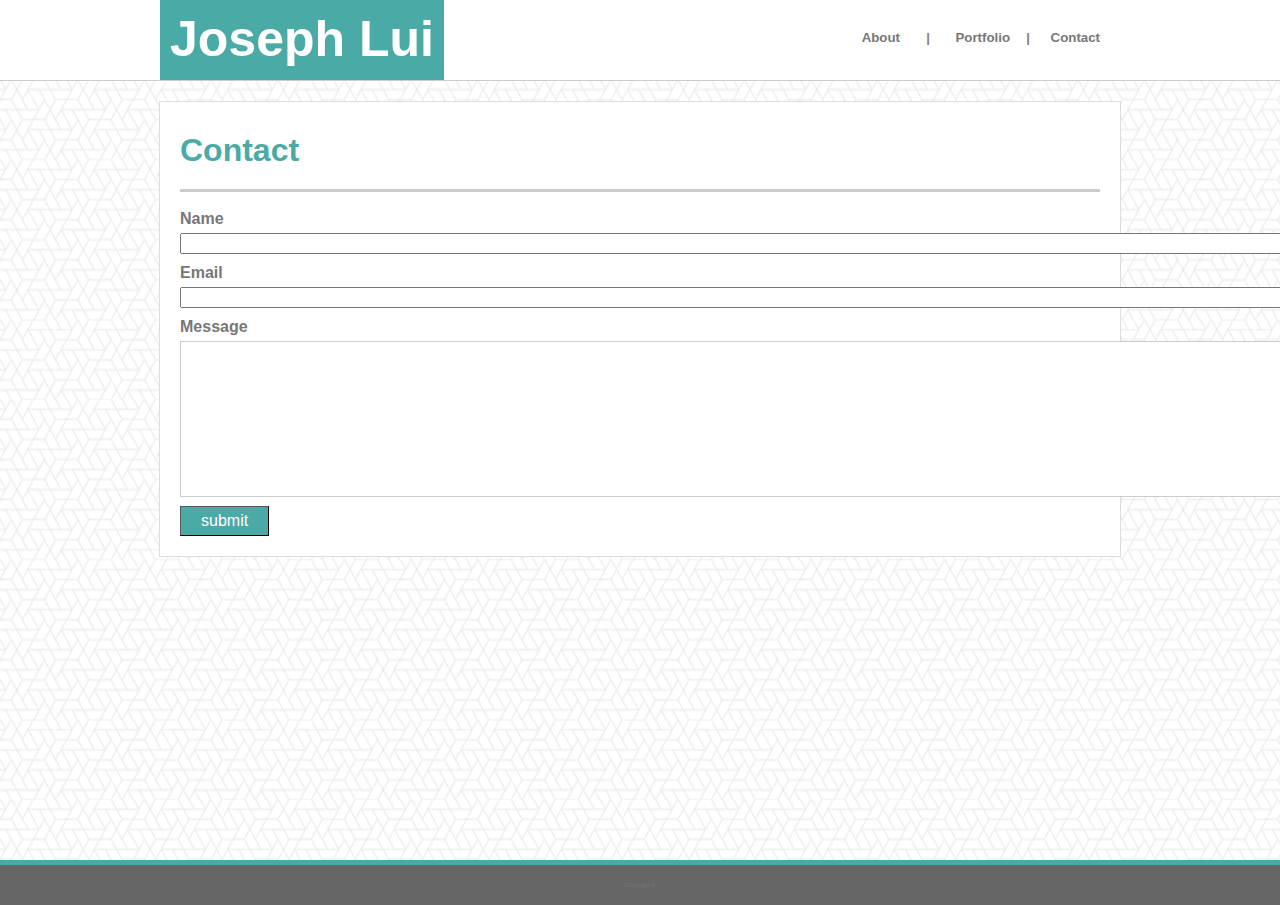
<file: contact.html>
<!Doctype html>
<html lang="en">
    <head><title>Contact</title>
        <link rel="stylesheet" type="text/css" href="./assets/css/style.css">
    </head>
    <body>
        <div id="content">
        <div id="header">
            <section id="name">
                <h4>Joseph Lui</h4>
            </section>
            <section id="about">
                <h5><a href="./index.html">About</a></h5>
            </section>
            <section id="sep1" >
               <h5> |</h5>
                </section>
            <section id="portfolio">
                <h5>  <a href="./portfoliov2.html">Portfolio </a></h5>
            </section>
            <section id="sep2" >
                <h5>  | </h5>
            </section>
            <section id="contact">
                <h5><a href="./contact.html">Contact</a></h5>
            </section>
        </div>

        <div id="container">

            <h1> Contact</h1>
            <hr>
        <form action="#" id="formSubmit">
           
                <section id="container_name" class="formfields"><h4>Name</h4>
               
                <input type="text" name="name_text" value="" size="152">
                 </section>

                <section id="container_email" class="formfields"><h4>Email</h4>
                <input type="text" name="email_text" value="" size="152">
                </section>
                
                <section id="container_message" class="formfields"><h4>Message</h4>
                <textarea rows="10" cols="150" id="message_text">  
                
                    </textarea>
                </section>
             <input type="submit" value="submit" id="submitButton" />
        </form>
                        
           
        </div>
        </div>

        <div class="footer">Copyright &reg;</div>

    </body>
</html>
</file>
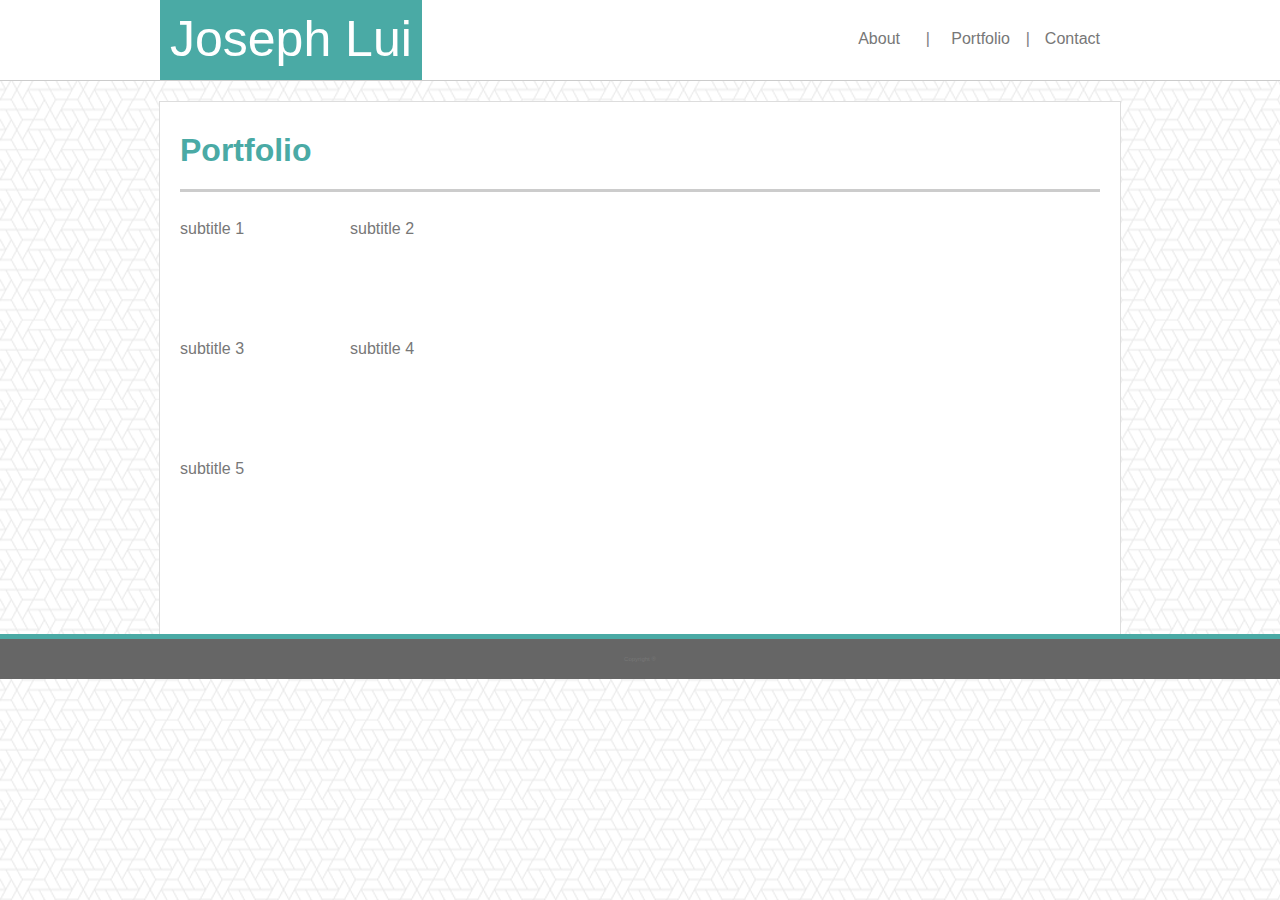
<file: portfoliov2.html>
<!Doctype html>
<html>
    <head><title>tmp</title>
        <link rel="stylesheet" type="text/css" href="./assets/css/style.css">
    </head>
    <body>
        <div id="header">
            <section id="name">
                Joseph Lui
            </section>
            <section id="about">
                <a href="./index.html">About</a>
            </section>
            <section id="sep1" >
                |
                </section>
            <section id="portfolio">
                    <a href="./portfoliov2.html">Portfolio </a>
            </section>
            <section id="sep2" >
                |
            </section>
            <section id="contact">
                <a href="./contact.html">Contact</a>
            </section>
        </div>

       
        <div id="container">

                <h1> Portfolio </h1>
                <hr>
                <div id="portfolioContainer">

                <div id="portfolio_row1">
                    <div id="portfolio_img1_container" class="portfolio_img">
                        <div id="subtitle">subtitle 1</div>
                    </div>

                     <div id="portfolio_img2_container" class="portfolio_img">
                        <div id="subtitle">subtitle 2</div>
                    </div>
                </div>

                <div id="portfolio_row2">
                        <div id="portfolio_img3_container" class="portfolio_img">
                            <div id="subtitle">subtitle 3</div>
                        </div>
        
                        <div id="portfolio_img4_container" class="portfolio_img">
                                <div id="subtitle">subtitle 4</div>
                            </div>
        
                 </div>

                 <div id="portfolio_row3">
                        <div id="portfolio_img5_container" class="portfolio_img">
                            <div id="subtitle">subtitle 5</div>
                        </div>
        
                       
                    </div>
               </div>


        </div>



        <div id="separator"></div>
        <footer class="footer">Copyright &reg;</footer>

    </body>
</html>
</file>
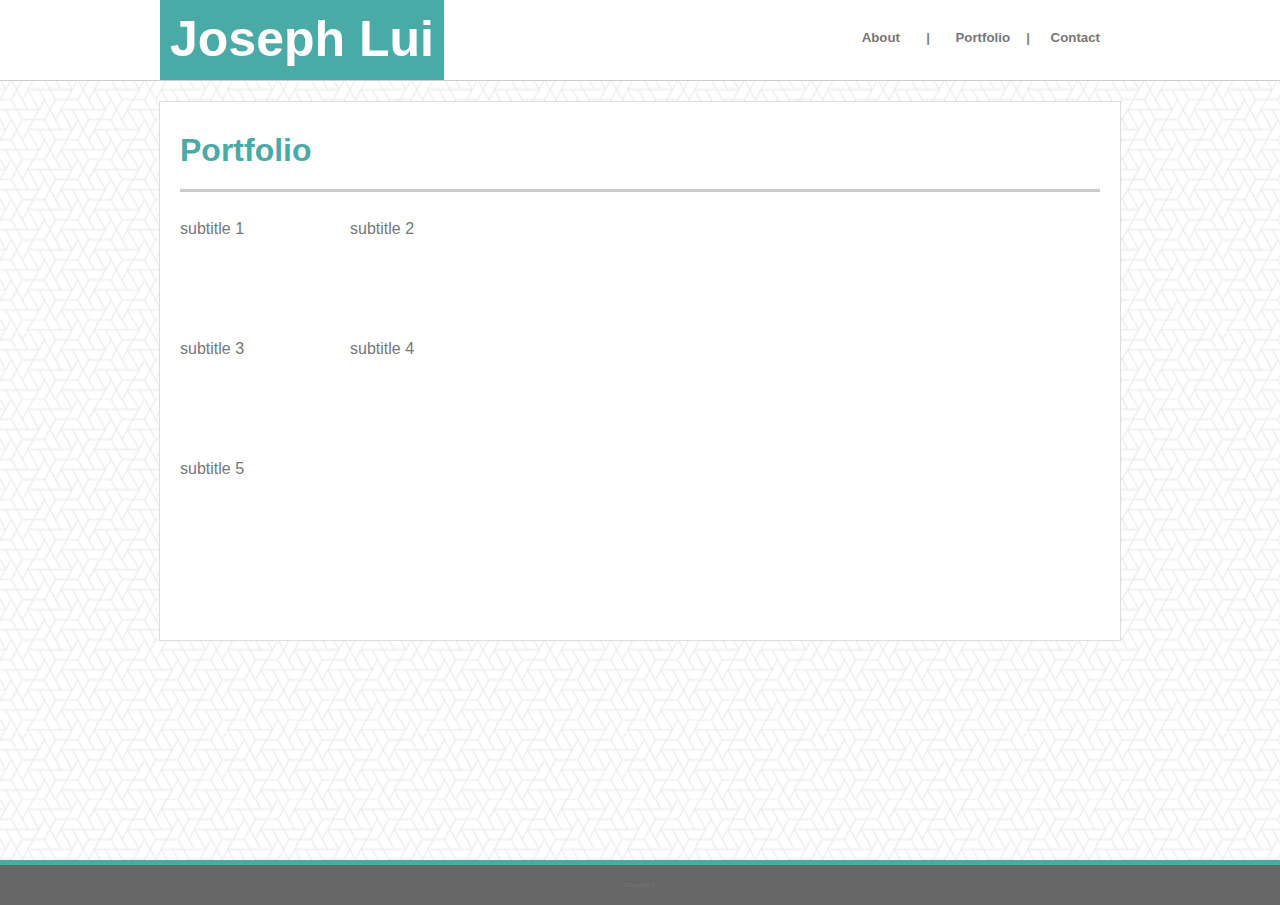
<file: portfoliov3.html>
<!Doctype html>
<html lang="en">
    <head><title>Portfolio</title>
        <link rel="stylesheet" type="text/css" href="./assets/css/style.css">
    </head>
    <body>
        <div id="content">
        <div id="header">
            <section id="name">
                <h4>Joseph Lui</h4>
            </section>
            <section id="about">
                <h5><a href="./index.html">About</a></h5>
            </section>
            <section id="sep1" >
               <h5> |</h5>
                </section>
            <section id="portfolio">
                <h5>  <a href="./portfoliov3.html">Portfolio </a></h5>
            </section>
            <section id="sep2" >
                <h5>  | </h5>
            </section>
            <section id="contact">
                <h5><a href="./contact.html">Contact</a></h5>
            </section>
        </div>

       
        <div id="container">

                <h1> Portfolio </h1>
                <hr>
                <div id="portfolioContainer">

                <div id="portfolio_row1">
                    <div id="portfolio_img1_container" class="portfolio_img">
                        <div id="subtitle1">subtitle 1</div>
                    </div>

                     <div id="portfolio_img2_container" class="portfolio_img">
                        <div id="subtitle2">subtitle 2</div>
                    </div>
                </div>

                <div id="portfolio_row2">
                        <div id="portfolio_img3_container" class="portfolio_img">
                            <div id="subtitle3">subtitle 3</div>
                        </div>
        
                        <div id="portfolio_img4_container" class="portfolio_img">
                                <div id="subtitle4">subtitle 4</div>
                            </div>
        
                 </div>

                 <div id="portfolio_row3">
                        <div id="portfolio_img5_container" class="portfolio_img">
                            <div id="subtitle5">subtitle 5</div>
                        </div>
        
                       
                    </div>
               </div>


        </div>
        </div>

        <div class="footer">Copyright &reg;</div>

    </body>
</html>
</file>
<file: assets/css/style.css>
body{
    
    background-image: url('../images/background.png');
    padding: 0;
    border-width: 0px;
    font-family: 'Arial', 'Helvetica Neue', 'Helvetica', 'sans-serif';
    margin-left:auto;
    margin-right:auto;
    margin-top: 0;
    margin-bottom: 0;
    color: #777777;
    height: 100%;
  
    
}

#content{
    height: 100%;
}

html {
    margin: 0;
    padding:0;
    height: 100%;

}

#header {
    height : 80px;
    background:#ffffff;
    position: relative;
    font-family: 'font-family: 'Georgia', Times, Times New Roman, serif';   
    margin-bottom: 0px;
    padding-bottom: 0px;
    border-bottom-color: #cccccc;
    border-bottom-style: solid;
    border-width: 1px;

}

#name {
    position: absolute;
    left: 160px;
    top: 0px;
    color: #ffffff;
    background-color: #4aaaa5;
    padding:10px;
    height: 60px;
    font-size: 50px;
    margin: 0px;
}

h4, h5 {
   margin: 0px;
   padding: 0px;
}

#about{
    color: grey;
    position: absolute;
    top: 30px;
    right: 380px;
}

#sep1{
    color: grey;
    position: absolute;
    top: 30px;
    right: 350px;
}


#portfolio{
    color: grey;
    position: absolute;
    top: 30px;
    right: 270px;

}

#sep2{
    color: grey;
    position: absolute;
    top: 30px;
    right: 250px;
}

#contact{
    color: grey;
    position: absolute;
    top: 30px;
    right: 180px;
}

#container {
    width: 960px;
    background-color: white;
    margin-left: auto;
    margin-right: auto;
    margin-top: 20px;
    border-color: #dddddd;
    border-style: solid;
    border-width: 1px;
    height: auto;
    padding-bottom: 20px;
    
}

hr {
    margin-left: 20px;
    margin-right: 20px;
    height: 3px;
    background-color: #cccccc;
    border: 0;

}

h1 {
    margin-left: 20px;
    margin-right: 20px;
    margin-bottom: 20px;
    margin-top: 10px;
    padding-top: 20px;
}

#myphoto{
    width: 200px;
    height: 150px;
    margin-left: 20px;
    margin-top: 10px;
    float: left;
}

#content1{
    padding-left: 20px;
    padding-top: 10px;
    padding-right: 20px;
    overflow: auto;
    height: 130px;
}

#content2{
    clear: both;
    padding-top: 20px;
    margin-left: 20px;
}

#content3{
    margin-left: 20px; 
}

.footer{
    margin-bottom: 0;
    text-align: center;
    background: #666666;    
    font-size: 0.1em;
    margin-top: -40px;
    line-height: 40px;
    border-top-style: solid;
    border-top-width: 5px;
    border-top-color: #4aaaa5;
    clear: both;
   
}

#separator{
    margin-top:30px;
    height:3px;
    background-color:#4aaaa5;
    
}

p {
    line-height: 30px; 
    padding: 0px;
    margin: 0px;
}

a{
    text-decoration: none;
    color: #777777;
}

a:hover {
    font-style: italic;
}

h1{
    color: #4aaaa5;
} 


.formfields{
    padding-top: 10px;
}

input, textarea{
    margin-top: 5px;
}

#formSubmit{
    padding-left:20px;
    color: #777777;
}

#message_text {
    border:1px solid #cccccc;
}

#submitButton{

    border-width: 1px;
    color:  white;
    background-color: #4aaaa5;
    padding-top: 0px;
    padding-bottom: 0px;
    padding-left: 20px;
    padding-right: 20px;
    font-size: medium;
    height: 30px;

}

 #portfolioContainer{

    padding-bottom: 0px;
    padding-left: 20px;
    padding-top: 20px;
    
} 

#portfolio_subtitle{
    color:  white;
    background-color: #4aaaa5;
    padding: 5px;
}


.portfolio_img {
    position: relative;
    width: 150px;
    height: 100px;
    float: left;
    margin-right: 20px;
    margin-bottom: 20px;
    

}
.subtitle{
    position: absolute;
    bottom: 10px;
    color: white;
    background-color:#4aaaa5;
    width: 150px;
    height:20px;
    line-height: 20px;
    text-align: center;
}

#portfolio_row2,#portfolio_row3{
    clear: both;
}

#portfolio_row1,#portfolio_row2,#portfolio_row3{
    height: 120px;
}
#portfolio_row3{
    margin-bottom: 20px;
    padding-bottom: 20px;
}
#portfolio_img1_container{
    background-image: url(http://lorempixel.com/150/100);
}
#portfolio_img2_container{
    background-image: url(http://lorempixel.com/150/100);
}
#portfolio_img3_container{
    background-image: url(http://lorempixel.com/150/100);
}

#portfolio_img4_container{
    background-image: url(http://lorempixel.com/150/100);
}
#portfolio_img5_container{
    background-image: url(http://lorempixel.com/150/100);
}
</file>
